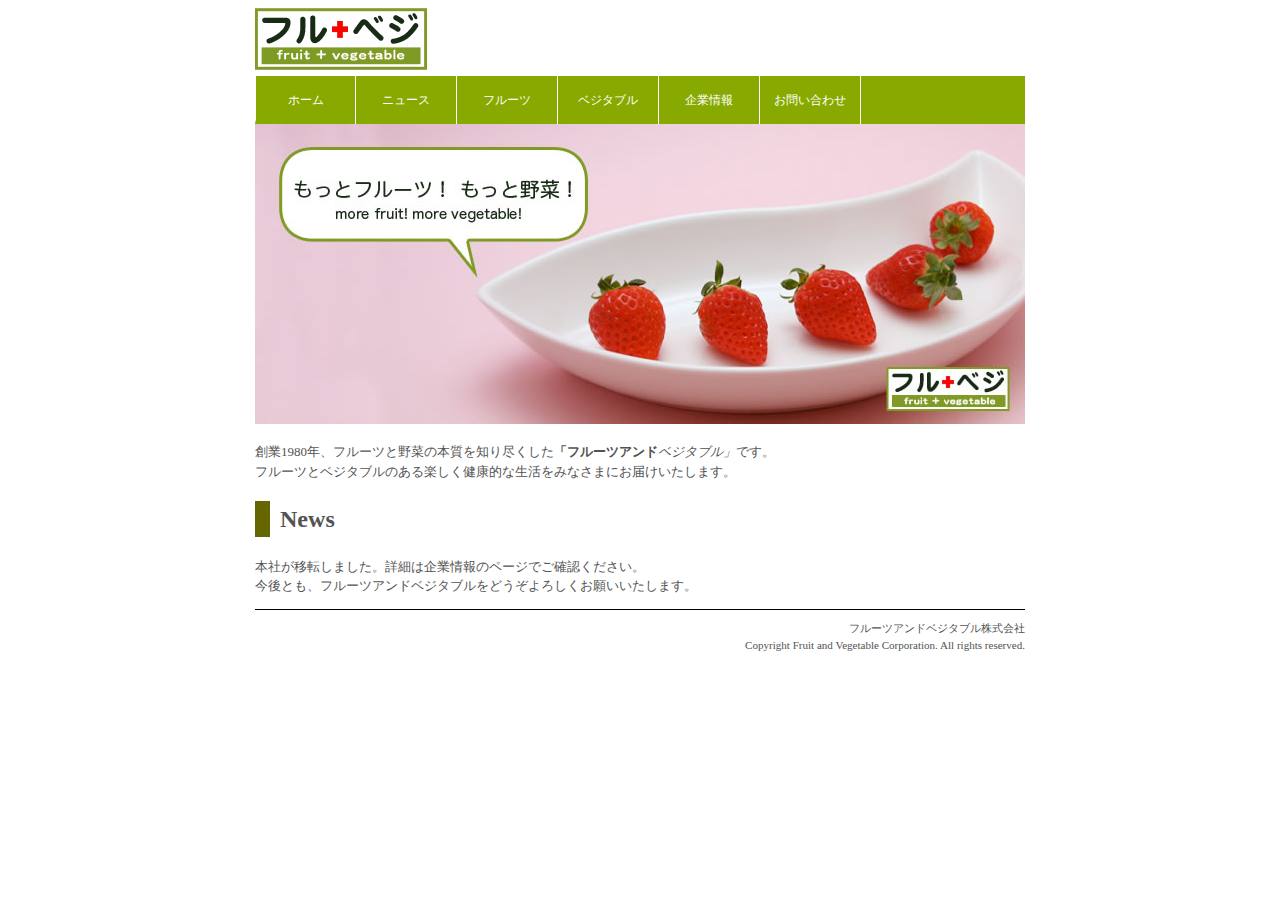
<file: index.html>
﻿<!DOCTYPE html>
<html>
<head>
	<meta chrset="utf-8">
	<title>フルーツアンドベジタブルショップ</title>

    <link rel="stylesheet" type="text/css" href="style.css">

</head>
<body>

    <div id="wrap">
        <!--ヘッダ　ここから-->
        <img src="images/logo.gif" alt="フルーツアンドベジタブルショップ" height="62" width="172">

        <ul>
            <li><a href="index.html">ホーム</a></li>
            <li><a href="news.html">ニュース</a></li>
            <li><a href="fruit.html">フルーツ</a></li>
            <li><a href="vegetable.html">ベジタブル</a></li>
            <li><a href="company.html">企業情報</a></li>
            <li><a href="contact.html">お問い合わせ</a></li>
        </ul>
        <!--ヘッダ　ここまで-->

        <!--メイン　ここから-->        
        <img src="images/top_photo.jpg" alt="フルーツアンドベジタブルショップ" height="300" width="770">

        <p>創業1980年、フルーツと野菜の本質を知り尽くした<strong>「フルーツアンド</strong><em>ベジタブル」</em>です。<br>
            フルーツとベジタブルのある楽しく健康的な生活をみなさまにお届けいたします。
        </p>
        
        <h2>News</h2>
        <p>本社が移転しました。詳細は企業情報のページでご確認ください。<br>
            今後とも、フルーツアンドベジタブルをどうぞよろしくお願いいたします。
        </p>
        <!--メイン　ここまで-->

        <!--フッタ　ここから-->
        <address>フルーツアンドベジタブル株式会社<br>
            Copyright Fruit and Vegetable Corporation. All rights reserved.
        </address>
        <!--フッタ　ここから-->
    </div>
</body>
</html>
</file>
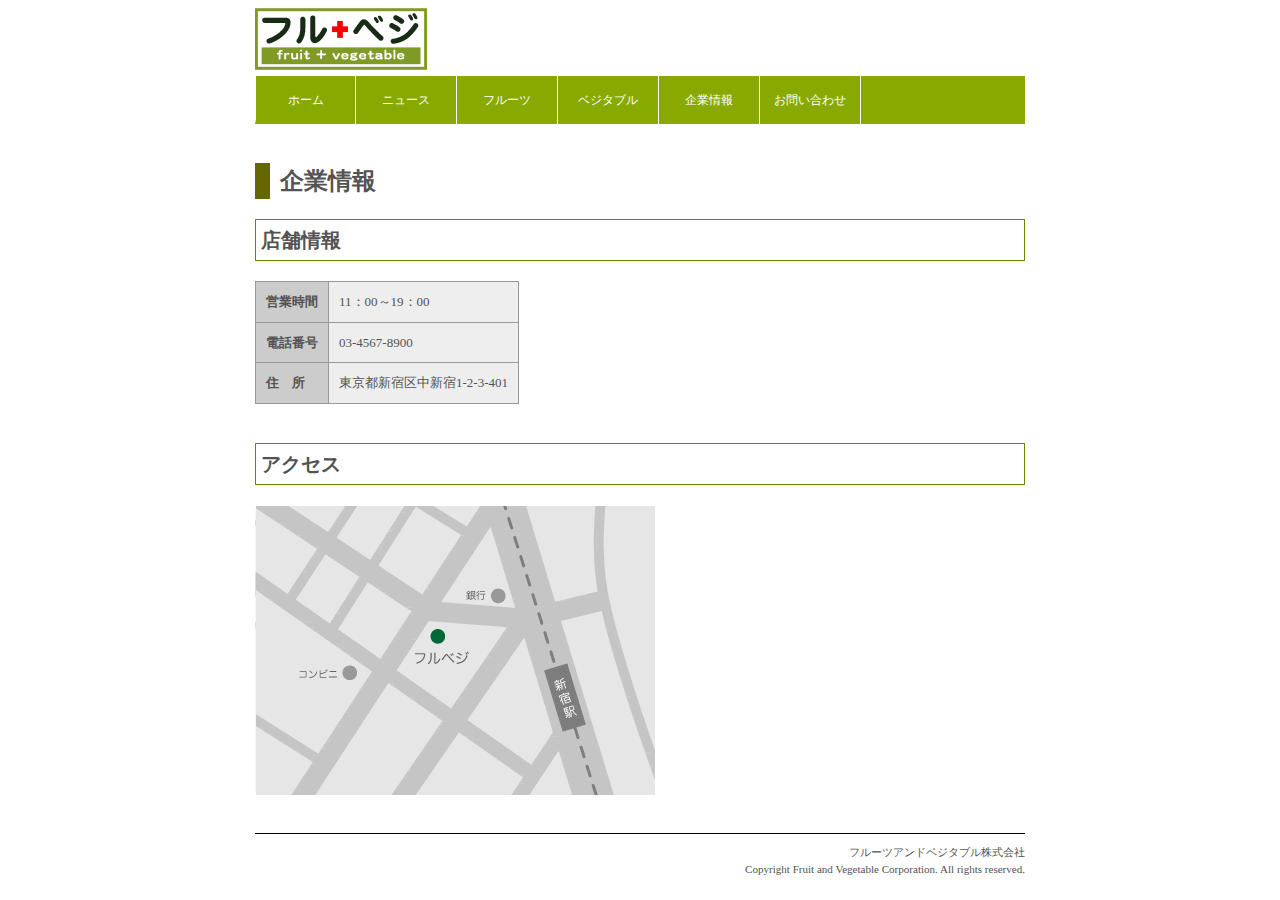
<file: company.html>
﻿<!DOCTYPE html>
<html>
<head>
	<meta chrset="utf-8">
	<title>フルーツアンドベジタブルショップ</title>
    <link rel="stylesheet" type="text/css" href="style.css">
</head>
<body>
    <div id="wrap">

        <!--ヘッダ　ここから-->
        <img src="images/logo.gif" alt="フルーツアンドベジタブルショップ" height="62" width="172">

        <ul>
            <li><a href="index.html">ホーム</a></li>
            <li><a href="news.html">ニュース</a></li>
            <li><a href="fruit.html">フルーツ</a></li>
            <li><a href="vegetable.html">ベジタブル</a></li>
            <li><a href="company.html">企業情報</a></li>
            <li><a href="contact.html">お問い合わせ</a></li>
        </ul>　　　　
        <!--ヘッダ　ここまで-->

        <!--メイン　ここから-->        

        <h2>企業情報</h2>

        <h3>店舗情報</h3>

        <table border="0">
            <tr><th>営業時間 </th><td>11：00～19：00</td></tr>
            <tr><th>電話番号</th><td>03-4567-8900</td></tr>
            <tr><th>住　所</th><td>東京都新宿区中新宿1-2-3-401</td></tr>
        </table>

        　　　　
        <h3>アクセス</h3>
        <p><img src="images/company_map.gif" alt="地図"></p>
        <!--メイン　ここまで-->
        　　　　
        <!--フッタ　ここから-->
        <address>フルーツアンドベジタブル株式会社<br>
            Copyright Fruit and Vegetable Corporation. All rights reserved.
        </address>
        <!--フッタ　ここから-->
    </div>
</body>
</html>
</file>
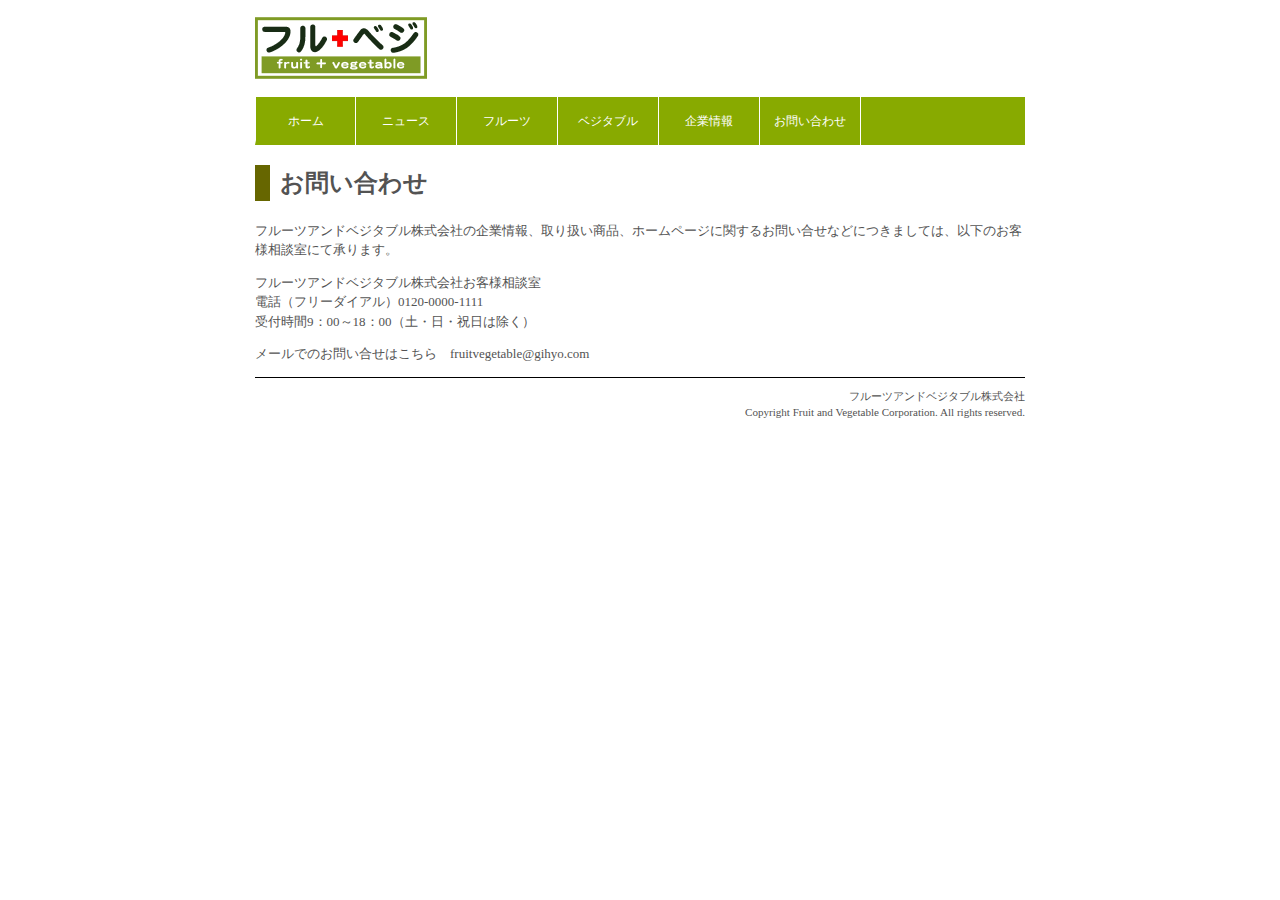
<file: contact.html>
﻿<!DOCTYPE html PUBLIC "-//W3C//DTD XHTML 1.0 Transitional//EN" "http://www.w3.org/TR/xhtml1/DTD/xhtml1-transitional.dtd">

<html xmlns="http://www.w3.org/1999/xhtml" xml:lang="ja" lang="ja">

<head>
	<meta http-equiv="Content-Type" content="text/html; charset=UTF-8" />
	<title>お問い合わせ｜フルーツアンドベジタブルショップ</title>
	<link rel="stylesheet" type="text/css" href="style.css">
</head>

<body>

	<div id="wrap">
		<!--ヘッダ　ここから-->
		<h1><a href="index.html"><img src="images/logo.gif" alt="フルーツアンドベジタブルショップ" width="172" height="62" /></a></h1>
		<ul>
			<li><a href="index.html">ホーム</a></li>
			<li><a href="news.html">ニュース</a></li>
			<li><a href="fruit.html">フルーツ</a></li>
			<li><a href="vegetable.html">ベジタブル</a></li>
			<li><a href="company.html">企業情報</a></li>
			<li><a href="contact.html">お問い合わせ</a></li>
		</ul>
		<!--ヘッダ　ここまで-->

		<!--メイン　ここから-->
		<h2>お問い合わせ</h2>

		<p>フルーツアンドベジタブル株式会社の企業情報、取り扱い商品、ホームページに関するお問い合せなどにつきましては、以下のお客様相談室にて承ります。</p>

		<p>フルーツアンドベジタブル株式会社お客様相談室<br />
			電話（フリーダイアル）0120-0000-1111<br />
			受付時間9：00～18：00（土・日・祝日は除く）</p>

			<p>メールでのお問い合せはこちら　fruitvegetable@gihyo.com</p>
			<!--メイン　ここまで-->

			<!--フッタ　ここから-->
			<address>
				フルーツアンドベジタブル株式会社<br />
				Copyright Fruit and Vegetable Corporation. All rights reserved.
			</address>
			<!--フッタ　ここまで-->
		</div>

	</body>
	</html>
</file>
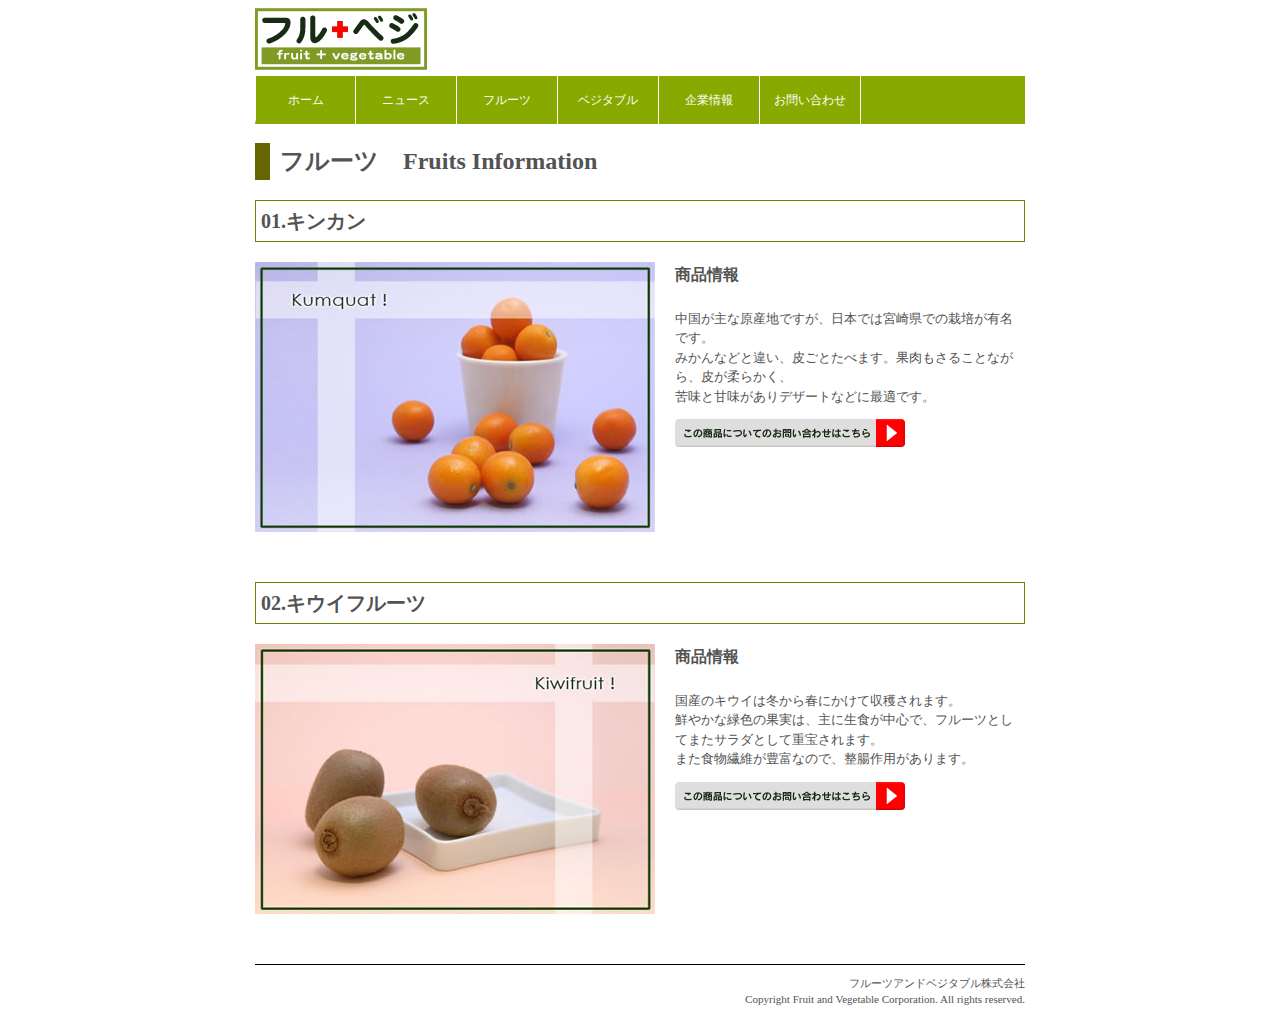
<file: fruit.html>
﻿<!DOCTYPE html>
<html>
<head>
	<meta chrset="utf-8">
	<title>フルーツアンドベジタブルショップ</title>
    <link rel="stylesheet" type="text/css" href="style.css">
</head>
<body>


    <div id="wrap">
        <!--ヘッダ　ここから-->
        <img src="images/logo.gif" alt="フルーツアンドベジタブルショップ" height="62" width="172">

        <ul>
            <li><a href="index.html">ホーム</a></li>
            <li><a href="news.html">ニュース</a></li>
            <li><a href="fruit.html">フルーツ</a></li>
            <li><a href="vegetable.html">ベジタブル</a></li>
            <li><a href="company.html">企業情報</a></li>
            <li><a href="contact.html">お問い合わせ</a></li>
        </ul>
        <!--ヘッダ　ここまで-->

        <!--メイン　ここから-->        
        <h2>フルーツ　Fruits Information</h2>

        <h3>01.キンカン</h3>  
        <p><img src="images/fruit_01.jpg" alt="キンカン" class="itemphoto" >
        </p>

                <h4>商品情報</h4>
                
                中国が主な原産地ですが、日本では宮崎県での栽培が有名です。<br>
                みかんなどと違い、皮ごとたべます。果肉もさることながら、皮が柔らかく、<br>苦味と甘味がありデザートなどに最適です。
                <a href="contact.html"><p><img src="images/btn_info.gif" height="28" width="230" alt="商品のお問合せ">
                </p></a>

        <h3>02.キウイフルーツ</h3>
        <p><img src="images/fruit_02.jpg" height="270" width="400" alt="キウイ" class="itemphoto" >
        </p>

        <h4>商品情報</h4>

        国産のキウイは冬から春にかけて収穫されます。<br>
        鮮やかな緑色の果実は、主に生食が中心で、フルーツとしてまたサラダとして重宝されます。<br>また食物繊維が豊富なので、整腸作用があります。
        <a href="contact.html"><p><img src="images/btn_info.gif" height="28" width="230" alt="商品のお問合せ">
        </p></a>

        <!--メイン　ここまで-->

        <!--フッタ　ここから-->
        <address>フルーツアンドベジタブル株式会社<br>
            Copyright Fruit and Vegetable Corporation. All rights reserved.
        </address>
        <!--フッタ　ここから-->
    </div>
</body>
</html>
</file>
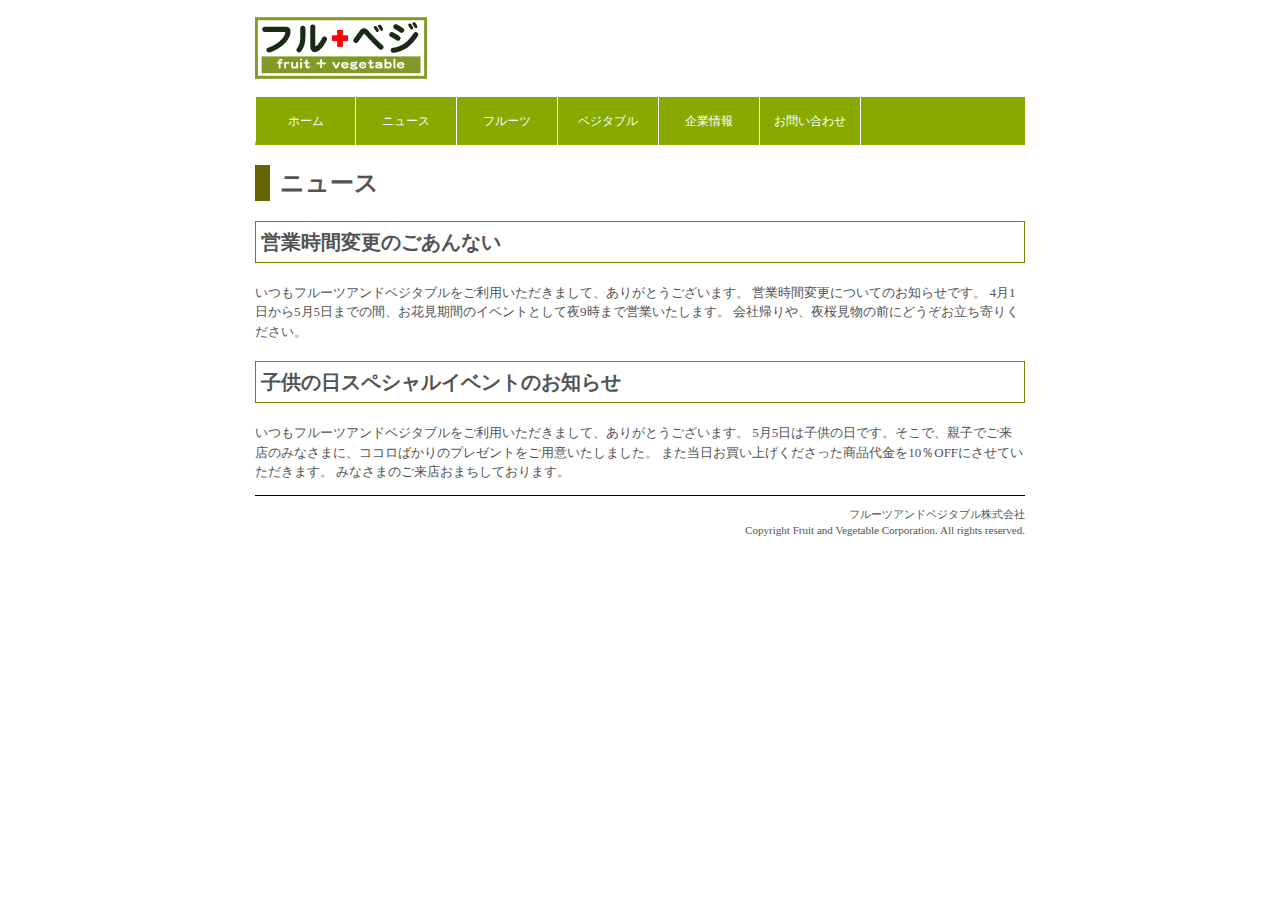
<file: news.html>
﻿<!DOCTYPE html PUBLIC "-//W3C//DTD XHTML 1.0 Transitional//EN" "http://www.w3.org/TR/xhtml1/DTD/xhtml1-transitional.dtd">
<html xmlns="http://www.w3.org/1999/xhtml" xml:lang="ja" lang="ja">
<head>
	<meta http-equiv="Content-Type" content="text/html; charset=UTF-8" />
	<title>ニュース｜フルーツアンドベジタブルショップ</title>
	<link rel="stylesheet" type="text/css" href="style.css">
</head>

<body>

	
		<div id="wrap"><!--ヘッダ　ここから-->
			<h1><a href="index.html"><img src="images/logo.gif" alt="フルーツアンドベジタブルショップ" width="172" height="62" /></a></h1>
			<ul>
				<li><a href="index.html">ホーム</a></li>
				<li><a href="news.html">ニュース</a></li>
				<li><a href="fruit.html">フルーツ</a></li>
				<li><a href="vegetable.html">ベジタブル</a></li>
				<li><a href="company.html">企業情報</a></li>
				<li><a href="contact.html">お問い合わせ</a></li>
			</ul>
			<!--ヘッダ　ここまで-->
			
			<!--メイン　ここから-->
			<h2>ニュース</h2>
			
			<h3>営業時間変更のごあんない</h3>
			<p>いつもフルーツアンドベジタブルをご利用いただきまして、ありがとうございます。
				営業時間変更についてのお知らせです。
				4月1日から5月5日までの間、お花見期間のイベントとして夜9時まで営業いたします。
				会社帰りや、夜桜見物の前にどうぞお立ち寄りください。
			</p>
			
			<h3>子供の日スペシャルイベントのお知らせ</h3>
			<p>いつもフルーツアンドベジタブルをご利用いただきまして、ありがとうございます。
				5月5日は子供の日です。そこで、親子でご来店のみなさまに、ココロばかりのプレゼントをご用意いたしました。
				また当日お買い上げくださった商品代金を10％OFFにさせていただきます。
				みなさまのご来店おまちしております。
			</p>
			<!--メイン　ここまで-->
			
			<!--フッタ　ここから-->
			<address>
				フルーツアンドベジタブル株式会社<br />
				Copyright Fruit and Vegetable Corporation. All rights reserved.
			</address>
			<!--フッタ　ここまで-->
			</div>

</body>
</html>
</file>
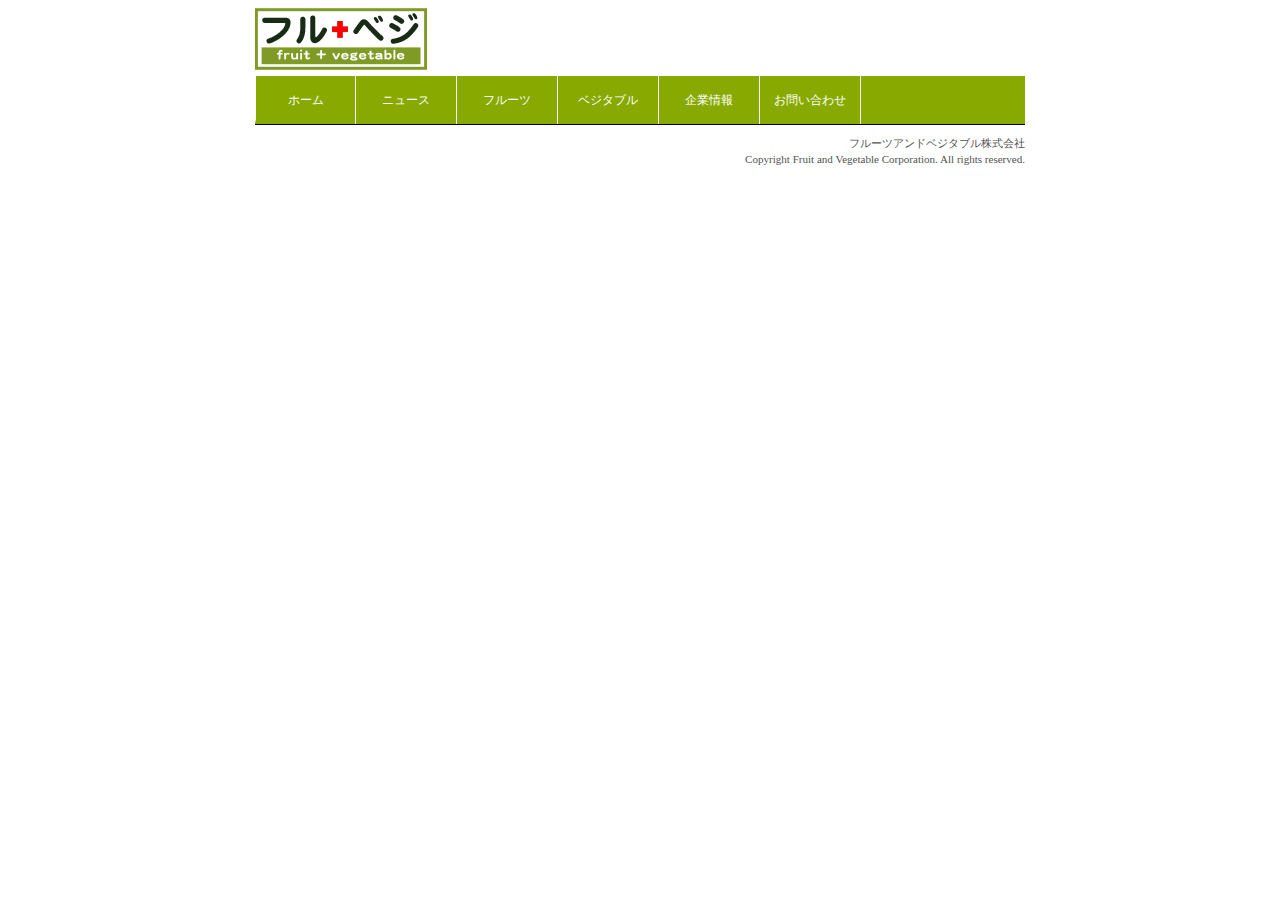
<file: template.html>
﻿<!DOCTYPE html>
<html>
<head>
	<meta chrset="utf-8">
	<title>フルーツアンドベジタブルショップ</title>
    <link rel="stylesheet" type="text/css" href="style.css">
</head>
<body>

    
        <div id="wrap"><!--ヘッダ　ここから-->
          <img src="images/logo.gif" alt="フルーツアンドベジタブルショップ" height="62" width="172">
          
          <ul>
             <li><a href="index.html">ホーム</a></li>
             <li><a href="news.html">ニュース</a></li>
             <li><a href="fruit.html">フルーツ</a></li>
             <li><a href="vegetable.html">ベジタブル</a></li>
             <li><a href="company.html">企業情報</a></li>
             <li><a href="contact.html">お問い合わせ</a></li>
                 </ul>
                 <!--ヘッダ　ここまで-->
          
                 <!--メイン　ここから-->        
          
                 <!--メイン　ここまで-->
          
                 <!--フッタ　ここから-->
                 <address>
             フルーツアンドベジタブル株式会社<br>
             Copyright Fruit and Vegetable Corporation. All rights reserved.
                 </address>
                 <!--フッタ　ここから-->
                 </div>
   </body>
</html>
</file>
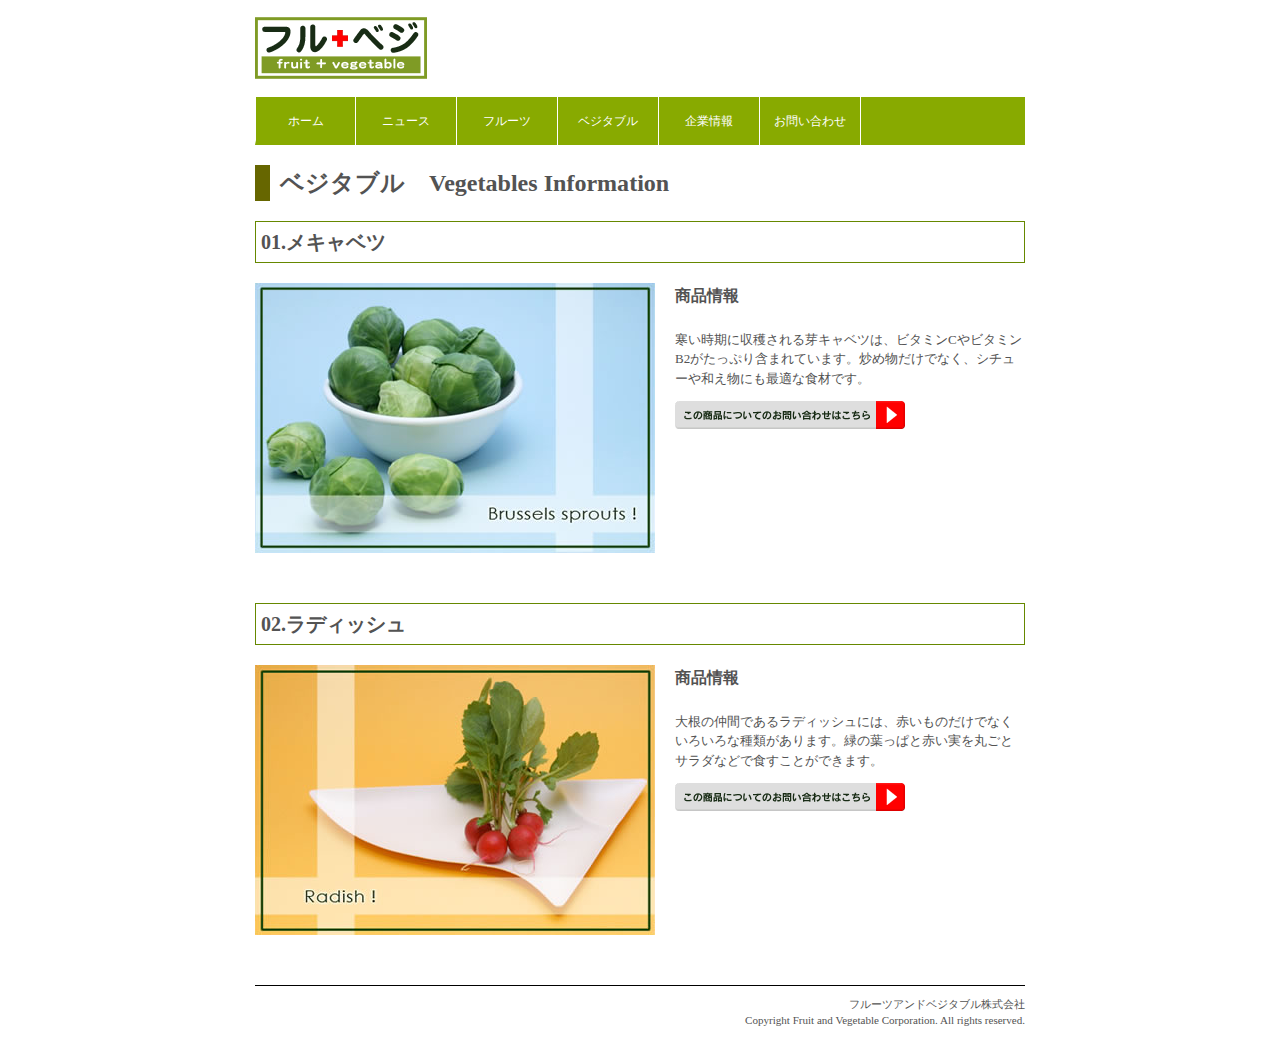
<file: vegetable.html>
﻿<!DOCTYPE HTML PUBLIC "-//W3C//DTD HTML 4.01 Transitional//EN" "http://www.w3.org/TR/html4/loose.dtd">
<html>
<head>
	<meta http-equiv="Content-Type" content="text/html; charset=UTF-8">
	<title>ベジタブル｜フルーツアンドベジタブルショップ</title>
	<link rel="stylesheet" type="text/css" href="style.css">
</head>
<body>

	
		<div id="wrap">
			<!--ヘッダ　ここから-->
			<h1><a href="index.html"><img src="images/logo.gif" alt="フルーツアンドベジタブルショップ" width="172" height="62"></a></h1>
			<ul>
				<li><a href="index.html">ホーム</a></li>
				<li><a href="news.html">ニュース</a></li>
				<li><a href="fruit.html">フルーツ</a></li>
				<li><a href="vegetable.html">ベジタブル</a></li>
				<li><a href="company.html">企業情報</a></li>
				<li><a href="contact.html">お問い合わせ</a></li>
			</ul>
			<!--ヘッダ　ここまで-->
			
			<!--メイン　ここから-->
			<h2>ベジタブル　Vegetables Information</h2>
			
			<h3>01.メキャベツ</h3>
			<img src="images/vegetable_01.jpg" alt="キャベツ" class="itemphoto">
			
			<h4>商品情報</h4>
			
			<p>
				寒い時期に収穫される芽キャベツは、ビタミンCやビタミンB2がたっぷり含まれています。炒め物だけでなく、シチューや和え物にも最適な食材です。
			</p>
			<p><a href="contact.html"><img src="images/btn_info.gif" alt="商品のお問い合わせ" width="230" height="28"></a></p>
			
			
			<h3>02.ラディッシュ</h3>
			<img src="images/vegetable_02.jpg" alt="ラデッシュ" class="itemphoto">
			
			
			<h4>商品情報</h4>
			
			<p>
				大根の仲間であるラディッシュには、赤いものだけでなくいろいろな種類があります。緑の葉っぱと赤い実を丸ごとサラダなどで食すことができます。
			</p>
			<p><a href="contact.html"><img src="images/btn_info.gif" alt="商品のお問い合わせ" width="230" height="28"></a></p>
			<!--メイン　ここまで-->
			
			<!--フッタ　ここから-->
			<address>
				フルーツアンドベジタブル株式会社<br>
				Copyright Fruit and Vegetable Corporation. All rights reserved.
			</address>
			<!--フッタ　ここまで--></a>
		</div>
	</body>
</html>
</file>
<file: style.css>
body{
    Color:#535353;
        font-size: 13px;
        line-height: 1.5;
        text-align: center;
}

#wrap{
    width: 770px;
    margin: 0 auto;
    text-align: left;
}
   

h2{
    font-size:185%;
    border-left:15px solid #666600;
    padding-left:10px;
    clear: left;
}

h3{
    padding: 5px;
    border: 1px solid #668800;
    font-size: 154%;
    clear: left;
}

h4{
    font-size: 124%;
}
    
address{
    font-size:85%;
    font-style:normal;
    text-align:right;
    border-top:1px solid #000000;
    padding-top:10px;
    clear: left;
}
    
table{
    border: 1px solid #666666;
    border-collapse:collapse; 
}

th{
    border: 1px solid #999999;
    padding:10px;
    background-color: #cccccc;
}

td{
    border: 1px solid #999999;
    padding:10px;
    background-color: #eeeeee;
}

.itemphoto{
     float: left;
     margin-right: 20px;
    margin-bottom: 50px;
}
    
/*

ul{
     background-color: #88aa00;
    padding: 10px 20px;
}

li{
    list-style-type: none;
    display: inline;
    padding-right: 20px;
}

    li　a:link{
    color: #ffffff;
}

    li a:visited{
    color: #eeee00;
}

    li a:hover{
    color: #000000;
    text-decoration: none;
}

*/

ul {
    list-style-type: none;
    margin: 0;
    padding: 0;
    font-size: 12px;
    overflow: hidden;
    background-color: #88aa00;
}

li{
    float: left;
    margin-right: 0px;
    width: 100px;
    text-align: center;
    border-right: solid 1px #ffffff; 
}

li:first-child a {
    border-left: solid 1px #ffffff; 
}

li a {
    display: block;
    padding-top: 15px;
    padding-bottom: 10px;
    border-bottom: solid 5px transparent;
}

li a:link{
    color: #ffffff;
    text-decoration: none;
}

li a:visited{
    color: #eeee00;
    text-decoration: none;
}

li a:hover {
    color: #000000;
    text-decoration: none;
    border-bottom: solid 5px #cc9900;
}
</file>
